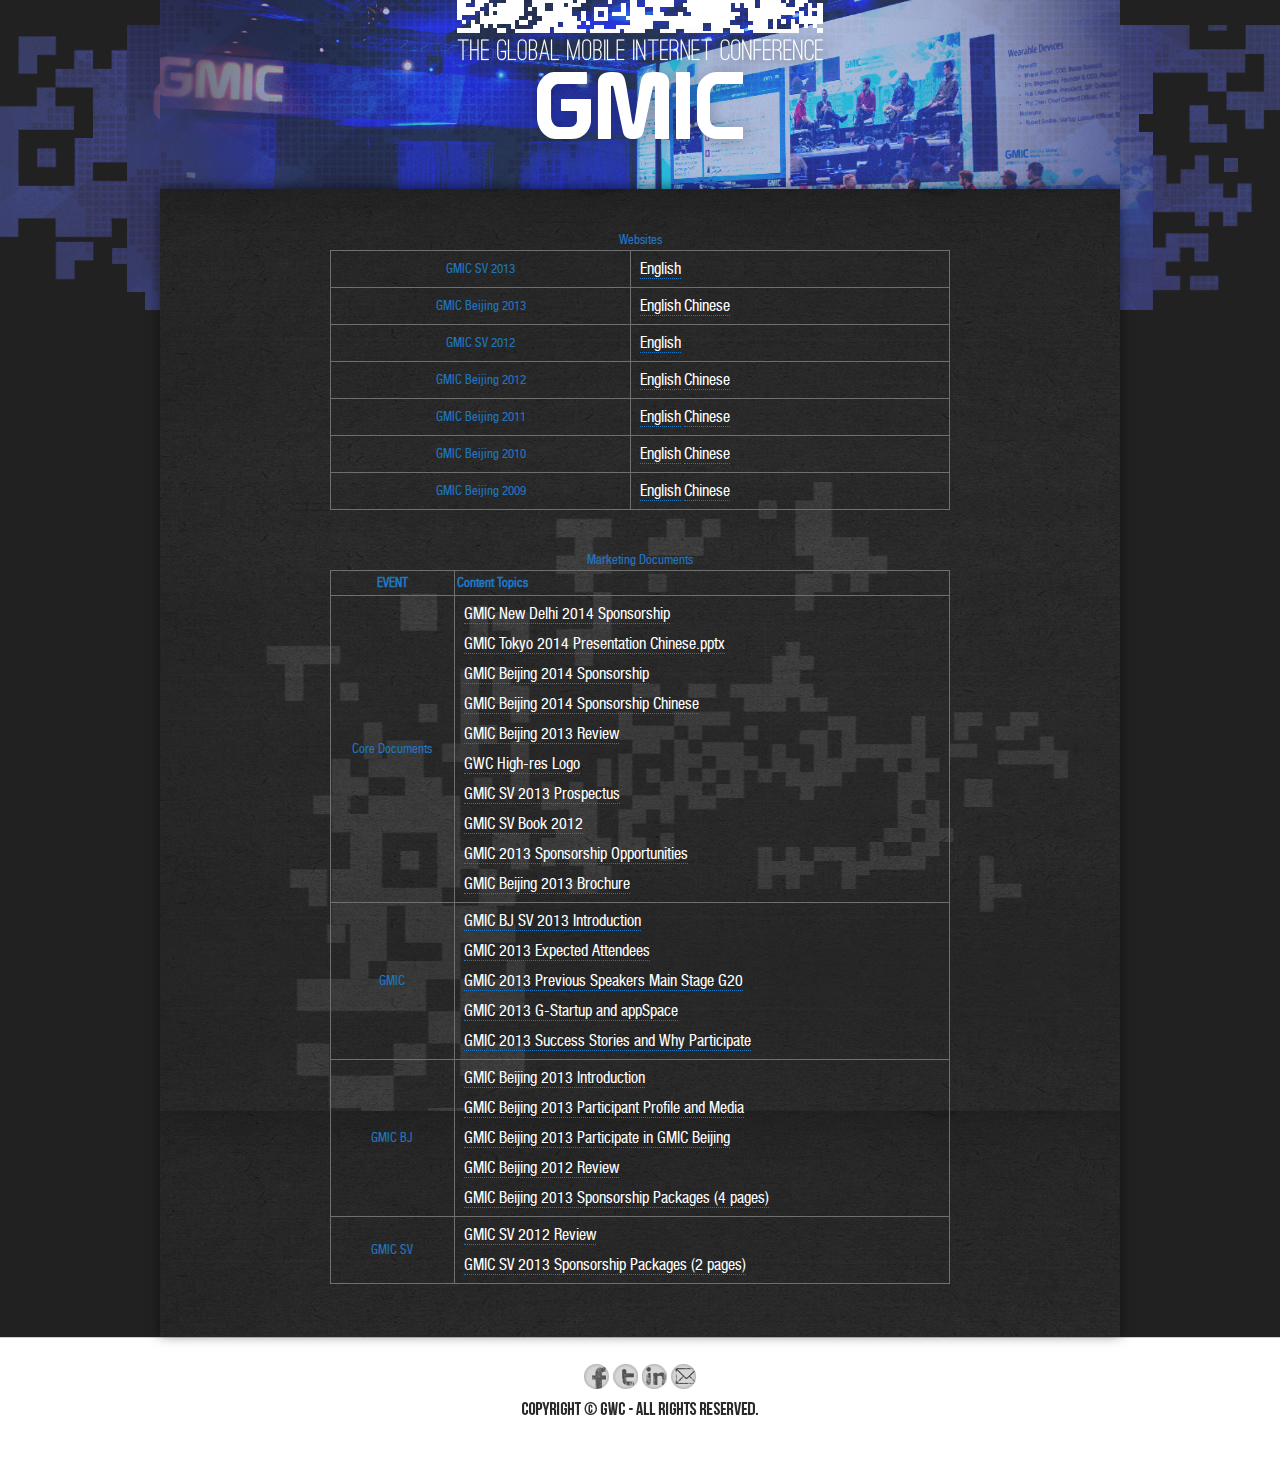
<file: documents.html>
<!DOCTYPE html>
<html dir="ltr" lang="en-US">
<head>
	<meta charset="UTF-8" />
	<meta http-equiv="X-UA-Compatible" content="IE=edge,chrome=1" />
	<title>Global Mobile Internet Conference</title>
	<meta name="description" content="The Global Mobile Internet Conference has become Asia’s largest mobile Internet conference and is now coming to Silicon Valley. An expected 5,000 entrepreneurs, executives, investors, and developers will gather this October at GMIC SV to learn from and network with key players from the largest and hottest mobile markets across the world." />		
		
	<link rel="stylesheet" href="style.css" type="text/css" />
	<link rel="stylesheet" href="css/fonts.css" type="text/css" />
	<link rel="stylesheet" href="css/main-gmic.css" type="text/css" />
	
	<style type="text/css">
	.post-content p a {border-bottom: 1px dotted #1A78C8;color: #fff; font-size: 16px;}
	.post-content p a:hover {text-decoration: none; border-bottom: 1px dotted #fff;}
	#content-area {background-image: none;}
	table td, table th {border-top:1px solid #6f6f6f;border-right: 1px solid #6f6f6f;}
	table {border-left: 1px solid #6f6f6f;border-bottom: 1px solid #6f6f6f; color:#2076c0;margin:0 auto;}
	table td p {padding:3px 0 3px 6px;}
	</style>
		
	<!--[if lt IE 7]>
		<link rel="stylesheet" type="text/css" href="css/ie6style.css" />
	<![endif]-->
	<!--[if IE 7]>
		<link rel="stylesheet" type="text/css" href="css/ie7style.css" />
	<![endif]-->
	<!--[if IE 8]>
		<link rel="stylesheet" type="text/css" href="css/ie8style.css" />
	<![endif]-->
	<!--[if lt IE 9]>
		<script src="js/html5.js" type="text/javascript"></script>
	<![endif]-->

	<link rel="Shortcut Icon" type="image/ico" href="http://www.gmic-sv.com/wp-content/themes/gmicsv/images/favicon.ico" />
		
</head>
<body class="page page-id-164 page-template page-template-page-full-php chrome">
	<div id="wrapper">
	<header id="header" class="clearfix">
			<hgroup id="logo-area">
								<h1 id="logo">
					<span>Global Mobile Internet Conference</span>
				</h1>
				
			</hgroup>
			
			<!--<nav id="top-menu">
				<ul id="menu-new-menu" class="nav"><li id="menu-item-17" class="menu-item menu-item-type-custom menu-item-object-custom menu-item-home menu-item-17"><a href="http://en.greatwallclub.com" target="_blank">By GWC</a></li>
</ul>			</nav>--> <!-- end #top-menu -->

					
	</header> 
	<div id="container">
		<div id="main-area">
			<a href="#" id="mobile_nav" class="closed"><span></span>Navigation Menu</a>
<div id="content-area" class="fullwidth clearfix">
	<div id="left-area">
						
	<article id="post-164" class="post-164 page type-page status-publish hentry entry clearfix">
		

						
		<div class="post-content">
<table width="620px" border="0" cellspacing="2" cellpadding="2">
  <caption>Websites</caption>
  <tbody>
    <tr>
      <td align="center">GMIC SV 2013</td>
      <td>
      	<p><a target="_blank" href="http://sv.thegmic.com/">English</a></p>
      </td>
    </tr>
    <tr>
      <td align="center">GMIC Beijing 2013</td>
      <td>
      	<p><a target="_blank" href="http://gmic2013.gwc.net/">English</a> <a target="_blank" href="http://gmic2013.gwc.net/cn/ ">Chinese</a></p>
      </td>
    </tr>
    <tr>
      <td align="center">GMIC SV 2012</td>
      <td><p><a target="_blank" href="http://sv.thegmic.com/2012/">English</a></p></td>
   </tr>
    <tr>
      <td align="center">GMIC Beijing 2012</td>
      <td>
      	<p><a target="_blank" href="http://gmic2012.gwc.net/">English</a> <a target="_blank" href="http://gmic2012.gwc.net/cn/">Chinese</a></p>
      </td>
    </tr>
    <tr>
      <td align="center">GMIC Beijing 2011</td>
      <td>
      	<p><a target="_blank" href="http://gmic2011.gwc.net/">English</a> <a target="_blank" href="http://gmic2011.gwc.net/cn/">Chinese</a></p>
      </td>
    </tr>
    <tr>
      <td align="center">GMIC Beijing 2010</td>
      <td>
      	<p><a target="_blank" href="http://www.gwc.net/GMIC2010/EN_index.html">English</a> <a target="_blank" href="http://www.gwc.net/GMIC2010">Chinese</a></p>
      </td>
    </tr>
    <tr>
      <td align="center">GMIC Beijing 2009</td>
      <td>
      	<p><a target="_blank" href="http://www.gwc.net/GMIC2009/EN_index.html">English</a> <a target="_blank" href="http://www.gwc.net/GMIC2009">Chinese</a></p>
      </td>
    </tr>
  </tbody>
</table>
<br /><br />
<table width="620px" border="0" cellspacing="2" cellpadding="2">
  <caption>
  Marketing Documents
  </caption>
  <thead>
    <tr>
      <th width="20%" align="center">EVENT</th>
      <th width="80%">Content Topics</th>
    </tr>
  </thead>
  <tbody>
    <tr>
      <td align="center">Core Documents</td>
      <td>
      	<p><a href="http://www.thegmic.com/GMIC-New-Delhi-2014-Sponsorship.pdf">GMIC New Delhi 2014 Sponsorship</a></p>
      	<p><a href="http://www.thegmic.com/2014GMIC_Tokyo-CN.pptx">GMIC Tokyo 2014 Presentation Chinese.pptx</a></p>
      	<p><a href="http://www.thegmic.com/GMIC-Beijing-2014-Sponsorship.pdf">GMIC Beijing 2014 Sponsorship</a></p>
      	<p><a href="http://www.thegmic.com/GMIC-Beijing-2014-Sponsorship-cn.pdf">GMIC Beijing 2014 Sponsorship Chinese</a></p>
      	<p><a href="http://www.thegmic.com/GMIC-BEIJING-2013-Review.pdf">GMIC Beijing 2013 Review</a></p>
      	<p><a href="https://creative.adobe.com/share/d2f5084d-a73e-410a-acf7-2bd8adcbb296">GWC High-res Logo</a></p>
      	<p><a href="http://www.thegmic.com/GMICSV-2013-Prospectus.pdf">GMIC SV 2013 Prospectus</a></p>
      	<p><a href="http://www.gmic-sv.com/GMIC_SV_BOOK.pdf">GMIC SV Book 2012</a></p>
      	<p><a href="http://www.thegmic.com/GMIC-2013-Sponsorship-Opportunities.pdf">GMIC 2013 Sponsorship Opportunities</a></p>
        <p><a href="http://www.thegmic.com/GMIC-Beijing-2013-Brochure.pdf">GMIC Beijing 2013 Brochure</a></p></td>
    </tr>
    <tr>
      <td align="center">GMIC</td>
      <td><p><a href="http://www.thegmic.com/GMIC-BJ-SV-2013-Introduction.pdf">GMIC BJ SV 2013 Introduction</a></p>
        <p><a href="http://www.thegmic.com/GMIC-Expected-Attendance.pdf">GMIC 2013 Expected Attendees</a></p>
        <p><a href="http://www.thegmic.com/GMIC-Beijing-2013-Previous-Speakers-Main-Stage-G20.pdf">GMIC 2013 Previous Speakers Main Stage G20</a></p>
        <p><a href="http://www.thegmic.com/GMIC-Beijing-2013-GStartup-and-appSpace.pdf">GMIC 2013 G-Startup and appSpace</a></p>
        <p><a href="http://www.thegmic.com/GMIC-Beijing-2013-Success-Stories-and-Why-Participate.pdf">GMIC 2013 Success Stories and Why Participate</a></p></td>
    </tr>
    <tr>
      <td align="center">GMIC BJ</td>
      <td><p><a href="http://www.thegmic.com/GMIC-Beijing-2013-Introduction.pdf">GMIC Beijing 2013 Introduction</a></p>
        <p><a href="http://www.thegmic.com/GMIC-Beijing-2013-Participant-Profile-and-Media.pdf">GMIC Beijing 2013 Participant Profile and Media</a></p>
        <p><a href="http://www.thegmic.com/GMIC-Beijing-2013-Participate-in-GMIC-Beijing.pdf">GMIC Beijing 2013 Participate in GMIC Beijing</a></p>
        <p><a href="http://www.thegmic.com/GMIC-Beijing-2012-Review.pdf">GMIC Beijing 2012 Review</a></p>
        <p><a href="http://www.thegmic.com/GMIC-Beijing-2013-Sponsorship-Packages(4-pages).pdf">GMIC Beijing 2013 Sponsorship Packages (4 pages)</a></p></td>
    </tr>
    <tr>
      <td align="center">GMIC SV</td>
      <td><p><a href="http://www.thegmic.com/GMIC-SV-2012-Review.pdf">GMIC SV 2012 Review</a></p>
        <p><a href="http://www.thegmic.com/GMIC-SV-2013-Sponsorship-Packages(2-pages).pdf">GMIC SV 2013 Sponsorship Packages (2 pages)</a></p></td>
    </tr>
  </tbody>
</table>


								</div> 	<!-- end .post-content -->
	</article> <!-- end .entry -->
			</div> <!-- end #left_area -->
</div> 	<!-- end #content-area -->

			</div> 	<!-- end #main-area -->
		
	</div> <!-- end #container -->
	<div class="footer_wrap">
		<footer id="main_footer" class="clearfix">
			<p class="social-buttons clearfix"><a id="fb" href="http://www.facebook.com/theGMIC" target="_blank"><img src="images/social-buttons.png" /></a><a id="tt" href="http://www.twitter.com/theGMIC" target="_blank"><img src="images/social-buttons-02.png" /></a><a id="in" href="http://www.linkedin.com/groups?gid=2825839&trk=hb_side_g" target="_blank"><img src="images/social-buttons-03.png" /></a><a id="em" href="mailto:info@gwc.net" target="_blank"><img src="images/social-buttons-05.png" /></a></p>
			<p><a href="http://www.gwc.net" target="_blank"><img src="images/copyright.jpg" /></a></p>
		</footer> <!-- end #main_footer -->
		</div> <!-- end .footer_wrap -->
	    </div>
</body>
<script type="text/javascript" language="javascript" src="js/jquery.js"></script>
<script type="text/javascript" language="javascript" src="js/jquery.carouFredSel-5.6.1-packed.js"></script>

<script type="text/javascript" language="javascript">
			$(function() {
				
				$("#foo1").carouFredSel({
					auto		: true,
					auto : {pauseDuration   : 5000},
					scroll      : {
						duration        : 900},
					width: '100%',
				});
				
				//if (navigator.platform.match(/iP(od|hone|ad)/i)) {
				//    $(window).scroll(function() {
				//        $('#fixed-div').css({
				//            position : 'absolute',
				//            top      : ($(window).height() + $(document).scrollTop() - 110) + 'px'
				//        });
				//    });
				//}

				//back to top button
				var pxShow = 300;//height on which the button will show
				var fadeInTime = 1000;//how slow/fast you want the button to show
				var fadeOutTime = 1000;//how slow/fast you want the button to hide
				var scrollSpeed = 300;//how slow/fast you want the button to scroll to top. can be a value, 'slow', 'normal' or 'fast'
				jQuery(window).scroll(function(){
					if(jQuery(window).scrollTop() >= pxShow){
						jQuery("#backtotop").fadeIn(fadeInTime);
					}else{
						jQuery("#backtotop").fadeOut(fadeOutTime);
					}
				});
				 
				jQuery('#backtotop a').click(function(){
					jQuery('html, body').animate({scrollTop:0}, scrollSpeed); 
					return false; 
				}); 

			});
		</script>
</html>
</file>
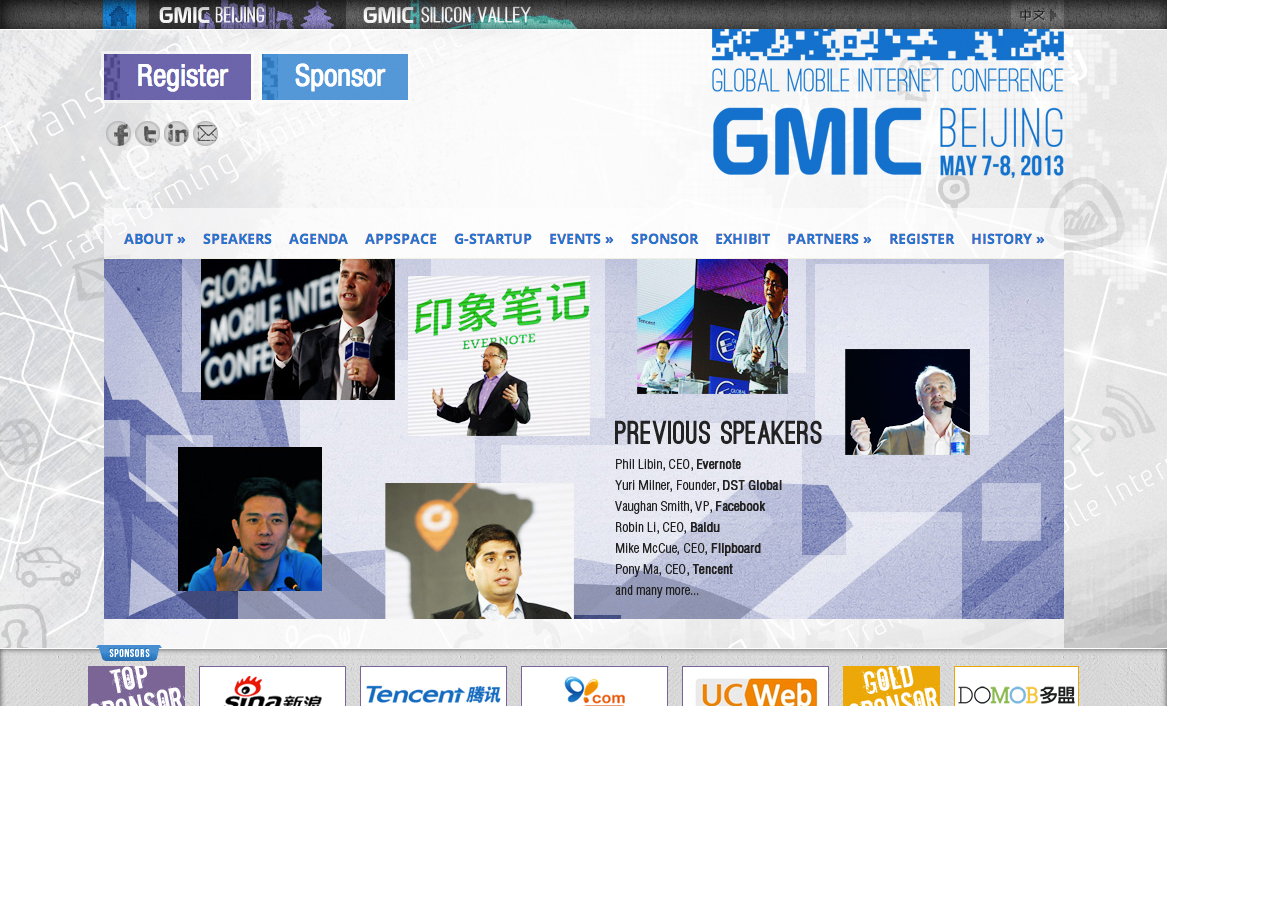
<file: test-1.html>
<!DOCTYPE html>
<html dir="ltr" lang="en-US">
<head>
	<meta charset="UTF-8" />
	<meta http-equiv="X-UA-Compatible" content="IE=edge,chrome=1" />
	<title>Global Mobile Internet Conference</title>
	<meta name="description" content="The Global Mobile Internet Conference has become Asia’s largest mobile Internet conference and is now coming to Silicon Valley. An expected 5,000 entrepreneurs, executives, investors, and developers will gather this October at GMIC SV to learn from and network with key players from the largest and hottest mobile markets across the world." />		
		
	<link rel="stylesheet" href="style.css" type="text/css" />
	<link rel="stylesheet" href="css/fonts.css" type="text/css" />
	<link rel="stylesheet" href="css/main-gmic.css" type="text/css" />
		
	<!--[if lt IE 7]>
		<link rel="stylesheet" type="text/css" href="css/ie6style.css" />
	<![endif]-->
	<!--[if IE 7]>
		<link rel="stylesheet" type="text/css" href="css/ie7style.css" />
	<![endif]-->
	<!--[if IE 8]>
		<link rel="stylesheet" type="text/css" href="css/ie8style.css" />
	<![endif]-->
	<!--[if lt IE 9]>
		<script src="js/html5.js" type="text/javascript"></script>
	<![endif]-->

		
</head>
<body style="height:706px; background: transparent url(images/bar1_03.jpg) left top no-repeat;">
	
</body>
</html>
</file>
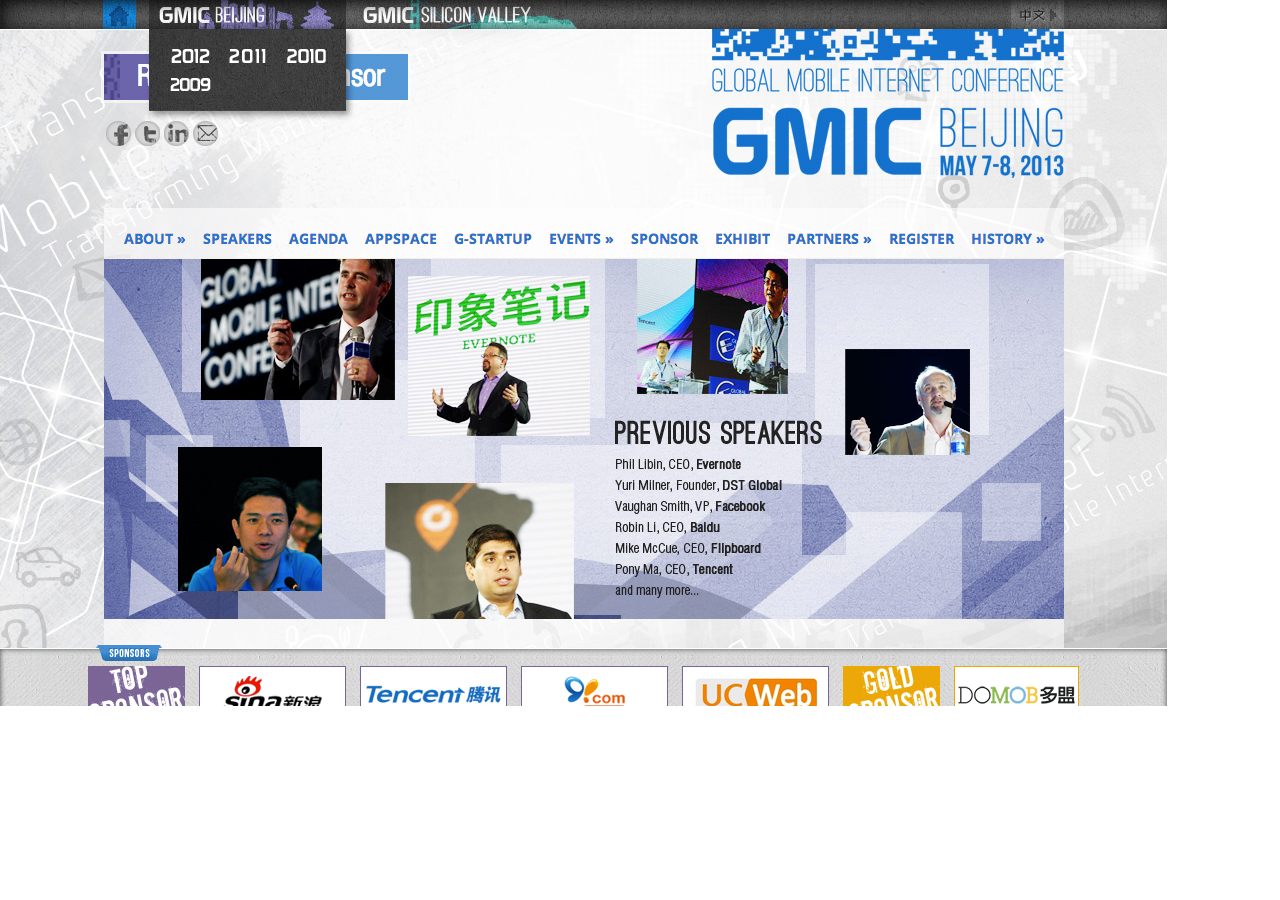
<file: test-2.html>
<!DOCTYPE html>
<html dir="ltr" lang="en-US">
<head>
	<meta charset="UTF-8" />
	<meta http-equiv="X-UA-Compatible" content="IE=edge,chrome=1" />
	<title>Global Mobile Internet Conference</title>
	<meta name="description" content="The Global Mobile Internet Conference has become Asia’s largest mobile Internet conference and is now coming to Silicon Valley. An expected 5,000 entrepreneurs, executives, investors, and developers will gather this October at GMIC SV to learn from and network with key players from the largest and hottest mobile markets across the world." />		
		
	<link rel="stylesheet" href="style.css" type="text/css" />
	<link rel="stylesheet" href="css/fonts.css" type="text/css" />
	<link rel="stylesheet" href="css/main-gmic.css" type="text/css" />
		
	<!--[if lt IE 7]>
		<link rel="stylesheet" type="text/css" href="css/ie6style.css" />
	<![endif]-->
	<!--[if IE 7]>
		<link rel="stylesheet" type="text/css" href="css/ie7style.css" />
	<![endif]-->
	<!--[if IE 8]>
		<link rel="stylesheet" type="text/css" href="css/ie8style.css" />
	<![endif]-->
	<!--[if lt IE 9]>
		<script src="js/html5.js" type="text/javascript"></script>
	<![endif]-->

		
</head>
<body style="height:706px; background: transparent url(images/bar-hover-1_03.jpg) left top no-repeat;">
	
</body>
</html>
</file>
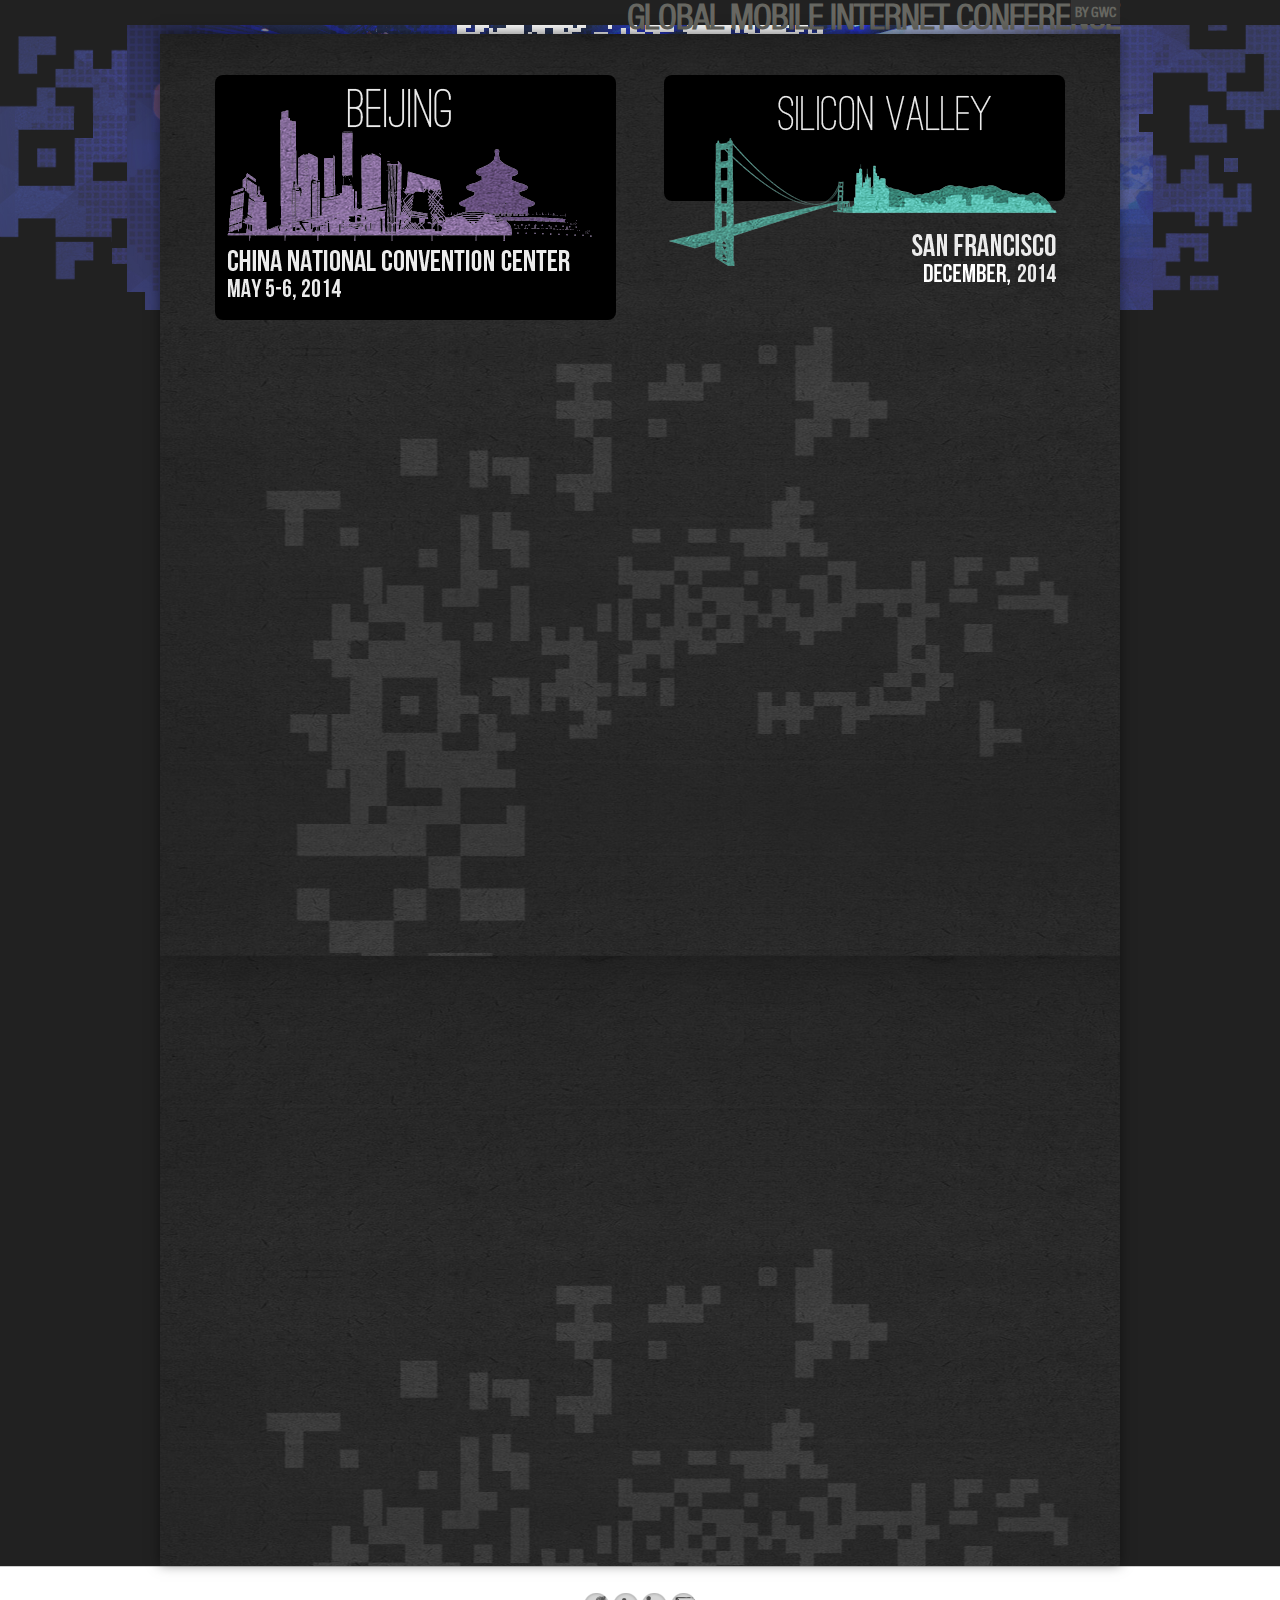
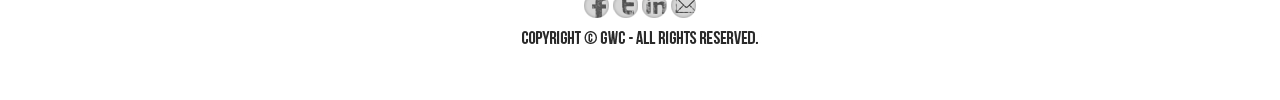
<file: testing.html>
<!DOCTYPE html>
<html dir="ltr" lang="en-US">
<head>
	<meta charset="UTF-8" />
	<meta http-equiv="X-UA-Compatible" content="IE=edge,chrome=1" />
	<title>Global Mobile Internet Conference</title>
	<meta name="description" content="The Global Mobile Internet Conference has become Asia’s largest mobile Internet conference and is now coming to Silicon Valley. An expected 5,000 entrepreneurs, executives, investors, and developers will gather this October at GMIC SV to learn from and network with key players from the largest and hottest mobile markets across the world." />		
		
	<link rel="stylesheet" href="style.css" type="text/css" />
	<link rel="stylesheet" href="css/fonts.css" type="text/css" />
	<link rel="stylesheet" href="css/main-gmic.css" type="text/css" />
		
	<!--[if lt IE 7]>
		<link rel="stylesheet" type="text/css" href="css/ie6style.css" />
	<![endif]-->
	<!--[if IE 7]>
		<link rel="stylesheet" type="text/css" href="css/ie7style.css" />
	<![endif]-->
	<!--[if IE 8]>
		<link rel="stylesheet" type="text/css" href="css/ie8style.css" />
	<![endif]-->
	<!--[if lt IE 9]>
		<script src="js/html5.js" type="text/javascript"></script>
	<![endif]-->

		
</head>
<body class="page page-id-164 page-template page-template-page-full-php chrome">
	<div id="wrapper">
	<header id="header" class="clearfix">
			<hgroup id="logo-area">
								<h1 id="logo">
					<a href="http://greatwallclub.com" title="GMIC">Global Mobile Internet Conference</a>
				</h1>
				
			</hgroup>
			
			<nav id="top-menu">
				<ul id="menu-new-menu" class="nav"><li id="menu-item-17" class="menu-item menu-item-type-custom menu-item-object-custom menu-item-home menu-item-17"><a href="http://en.greatwallclub.com" target="_blank">By GWC</a></li>
</ul>			</nav> <!-- end #top-menu -->

					
	</header> 
	<div id="container">
		<div id="main-area">
			<a href="#" id="mobile_nav" class="closed"><span></span>Navigation Menu</a>
<div id="content-area" class="fullwidth clearfix">
	<div id="left-area">
						
	<article id="post-164" class="post-164 page type-page status-publish hentry entry clearfix">
		

						
		<div class="post-content">
			<p class="clearfix silicon" style="float: left;"><a href="http://www.gmic-sv.com" target="_blank"><img alt="Silicon Vally" src="images/channel-02.png" /></a></p>
<p class="clearfix beijing" style="float: right;"><a href="http://gmic2012.greatwallclub.com" target="_blank"><img alt="GMIC Beijing" src="images/channel.png" /></a></p>
<iframe height="1157" allowtransparency="true" frameborder="0" scrolling="no" style="width:100%;border:none"  src="http://gmic.wufoo.com/embed/z7x3x5/">&lt;a href="http://gmic.wufoo.com/forms/z7x3x5/" onclick="javascript:_gaq.push(['_trackEvent','outbound-article','http://gmic.wufoo.com']);"&gt;Fill out my Wufoo form!&lt;/a&gt;</iframe>
								</div> 	<!-- end .post-content -->
	</article> <!-- end .entry -->
			</div> <!-- end #left_area -->
</div> 	<!-- end #content-area -->

			</div> 	<!-- end #main-area -->
		
	</div> <!-- end #container -->
	<div class="footer_wrap">
		<footer id="main_footer" class="clearfix">
			<p class="social-buttons clearfix"><a id="fb" href="http://www.facebook.com/theGMIC"><img src="images/social-buttons.png" /></a><a id="tt" href="http://www.twitter.com/theGMIC"><img src="images/social-buttons-02.png" /></a><a id="in" href="http://www.linkedin.com/groups?gid=2825839&trk=hb_side_g"><img src="images/social-buttons-03.png" /></a><a id="em" href="mailto: info@greatwallclub.com"><img src="images/social-buttons-05.png" /></a></p>
			<p><img src="images/copyright.jpg" /></p>
		</footer> <!-- end #main_footer -->
		</div> <!-- end .footer_wrap -->
	    </div>
</body>
</html>
</file>
<file: style.css>
/*
Theme Name: Flexible
Theme URI: http://www.elegantthemes.com/gallery/
Version: 1.0
Description: 2 Column theme from Elegant Themes
Author: Elegant Themes
Author URI: http://www.elegantthemes.com
*/

/*------------------------------------------------*/
/*-----------------[RESET]------------------------*/
/*------------------------------------------------*/

/* http://meyerweb.com/eric/tools/css/reset/ */
/* v1.0 | 20080212 */

html, body, div, span, applet, object, iframe,
h1, h2, h3, h4, h5, h6, p, blockquote, pre,
a, abbr, acronym, address, big, cite, code,
del, dfn, em, font, img, ins, kbd, q, s, samp,
small, strike, strong, sub, sup, tt, var,
b, u, i, center,
dl, dt, dd, ol, ul, li,
fieldset, form, label, legend { margin: 0; padding: 0; border: 0; outline: 0; font-size: 100%; vertical-align: baseline; background: transparent; }

body { line-height: 1; }
ol, ul { list-style: none; }
blockquote, q {	quotes: none; }

blockquote:before, blockquote:after,q:before, q:after { content: ''; content: none; }

/* remember to define focus styles! */
:focus { outline: 0; }

/* remember to highlight inserts somehow! */
ins { text-decoration: none; }
del { text-decoration: line-through; }

/* tables still need 'cellspacing="0"' in the markup */
table { border-collapse: collapse; border-spacing: 0; }


/*------------------------------------------------*/
/*-----------------[BASIC STYLES]-----------------*/
/*------------------------------------------------*/

html {
	background: url(images/bg-web3.jpg) no-repeat top center fixed;
}

body { line-height: 20px; font-family: "HelveticaNeue57Condensed", "Helvetica Neue Condensed", "Helvetica", sans-serif; font-size: 13px; color: #676761;  padding: 0px; }
body.page-template-page-landing-php {font-family: "HelveticaNeue57Condensed", "Helvetica Neue Condensed", "Helvetica", sans-serif !important;}
a { text-decoration: none; color: #00b7f3; }
a:hover { text-decoration: underline; }
.clear { clear: both; }
.ui-tabs-hide { display: none; }
br.clear { margin: 0px; padding: 0px; }

h1, h2, h3, h4, h5, h6 { padding-bottom: 5px; color: #676761; letter-spacing: -1px; line-height: 1em; font-weight: normal; }
h1 a, h2 a, h3 a, h4 a, h5 a, h6 a { color: #676761; }
h1 { font-size: 30px; }
h2 { font-size: 24px; }
h3 { font-size: 22px; }
h4 { font-size: 18px; }
h5 { font-size: 16px; }
h6 { font-size: 14px; }
p { padding-bottom: 10px; line-height: 24px; }
strong { font-weight: bold; color: #1c1c1c; }
cite, em, i { font-style: italic; }
pre, code { font-family: Courier New, monospace; margin-bottom: 10px; }
ins { text-decoration: none; }
sup, sub { height: 0; line-height: 1; position: relative; vertical-align: baseline; }
sup { bottom: 0.8em; }
sub { top: 0.3em; }
dl { margin: 0 0 1.5em 0; }
dl dt { font-weight: bold; }
dd  { margin-left: 1.5em;}
blockquote  { margin: 1.5em; padding: 1em; color: #666666; background: #e6e6e6; font-style: italic; border: 1px solid #dcdcdc; }
	blockquote p { padding-bottom: 0px; }

input[type=text],input.text, input.title, textarea, select { background-color:#fff; border:1px solid #bbb; padding: 2px; color: #4e4e4e; }
input[type=text]:focus, input.text:focus, input.title:focus, textarea:focus, select:focus { border-color:#2D3940; color: #3e3e3e; }
input[type=text], input.text, input.title, textarea, select { margin:0.5em 0; }
textarea { padding: 4px; }

img#about-image { float: left; margin: 3px 8px 8px 0px; }

.clearfix:after { visibility: hidden; display: block; font-size: 0; content: " "; clear: both; height: 0; }
* html .clearfix             { zoom: 1; } /* IE6 */
*:first-child+html .clearfix { zoom: 1; } /* IE7 */

/*------------------------------------------------*/
/*---------------[MAIN LAYOUT INFO]---------------*/
/*------------------------------------------------*/

#container { text-align: left; margin: 0 auto; width: 960px; position: relative; }
	#logo-area { float: right; margin-bottom: 21px; }
		#logo { float: left; font-weight: bold; font-size: 34px; text-transform: uppercase; }
			#logo a { color: #676761; text-decoration: none; }
		#logo-area h2 { float: left; font-weight: normal; text-transform: uppercase; font-size: 14px; padding: 16px 0 0; letter-spacing: 0; }
	#top-menu { float: left; padding-top: 14px; }	
		#top-menu li { padding-right: 17px; float:left; font-weight: bold; text-transform: uppercase; }
			#top-menu a { font-size: 14px; color: #676761; text-decoration: none; }
			#top-menu a:hover { color: #202020;}
			.page-template-page-landing-php #top-menu a {font-family: 'Open Sans', Arial, sans-serif !important;}
			#top-menu > ul > li.current-menu-item > a { font-weight: lighter; }
	#phone { position: absolute; right: 0; top: -16px; font-style: italic; }	
	#main-area { margin-bottom: 0px; background-color: #fff; background-color: rgba(255, 255, 255, 0.4); /*-webkit-box-shadow: 0px 0 4px rgba(0, 0, 0, 0.1); -moz-box-shadow: 0px 0 4px rgba(0, 0, 0, 0.1); box-shadow: 0px 0 4px rgba(0, 0, 0, 0.1); */}	
	.page-template-page-landing-php #main-area { background: rgba(255, 255, 255, 0.4) url(images/sanjose.jpg) center bottom no-repeat; }
		#featured { margin-bottom:58px; position: relative; }
			#left-arrow, #right-arrow { position: absolute; text-indent: -9999px; top: 50%; margin-top: -18px; width: 28px; height: 37px; display: block; }
			#left-arrow { left: 65px; background:url(images/left-arrow.png) no-repeat; }
			#right-arrow { right: 65px; background:url(images/right-arrow.png) no-repeat; }
		#quote { padding: 0 20px; text-align: center; margin-bottom: 50px; font-weight: lighter; }
			#quote h2 { font-size: 28px; line-height: 32px; color: #333; font-weight: lighter; padding-bottom: 8px; }
			#quote h2 a {text-decoration: none; background: transparent url(images/dotted-line.png) 0 33px repeat-x; color: #333;}
			#quote h2 a:hover {background-image: none; text-decoration: underline;}
			#quote p { font-size: 15px; text-transform: uppercase; color: #333; }
		#portfolio { margin-bottom: 90px; }
			.section-title { float: left; padding: 0 15px 20px 20px; text-transform: uppercase; font-weight: bold; font-size: 30px; color: #676761; }
			.section-tagline { float: left; font-weight: normal; font-size: 14px; text-transform: uppercase; padding-top: 11px; }
			a.more, .comment-reply-link { float: right; font-weight: normal; font-size: 14px; text-transform: uppercase; padding-top: 11px; padding-right: 20px; text-decoration: none; color: #676761; }
			a.more:hover, .comment-reply-link:hover { color: #202020;}
			#portfolio-grid { clear: both; }
				.portfolio-item { float: left; width: 240px; line-height: 0; }
			#blog-grid { clear: both; font-weight: lighter; }	
				.blog-item { float: left; width: 196px; border-top: 1px solid #f0f0e5; border-right: 1px solid #f0f0e5; position: relative; padding: 44px 45px 41px 78px; }
				.last { border-right: none; }
					span.date { position: absolute; top: 0; left: 0; display: block; background-color: #f5f5ec; border-right: 1px solid #eaeadd; border-bottom: 1px solid #eaeadd; width: 48px; height: 45px; text-align: center; font-size: 11px; text-transform: uppercase; padding-top: 3px; }
						span.date strong { display: block; font-size: 22px; font-weight: bold; margin-top: -3px; color: #676761; }
					.blog-item h2 { text-transform: uppercase; font-weight: bold; font-size: 18px; padding-bottom: 5px; }	
						.blog-item a { text-decoration: none; color: #676761; }
						.blog-item a:hover { color: #484844; }
					.meta-info { font-style: italic; font-size: 12px; color: #c0c0b5; padding-bottom: 7px; }
					.category-advisory-board-bios .meta-info, .home .meta-info {display:none;}
						.meta-info a { color: #c0c0b5; text-decoration: none; }	
						.meta-info a:hover { color: #9e9e97; }
					.blog-item p { line-height: 20px; }
	
		#breadcrumbs { font-size: 14px; text-transform: uppercase; padding: 21px 0 21px 20px; border-bottom: 1px solid #f0f0e5; }
			#breadcrumbs a { font-weight: bold; color: #676761; text-decoration: none; }
		#content-area { position: relative; padding-bottom: 10px; }
		body.home #content-area { border-top: 1px solid #f0f0e5; }
		#content-area:before { content: ''; position: absolute; height: 100%; top: 0; left: 640px; border-right: 1px solid #f0f0e5; }
		body.tax-project_category #content-area:before, #content-area.fullwidth:before { display: none; }
			#left-area { width: 640px; float:left; }
				.entry { border-bottom: 1px solid #f0f0e5; }
				body.single .entry, body.page .entry { border: none; }
					.entry .title, .page_title, #reply-title { font-weight: bold; font-size: 30px; padding: 20px 0 20px 20px; text-transform: uppercase; }
					.page-template-page-landing-php .entry .title, .page-template-page-landing-php .page_title, .page-template-page-landing-php #reply-title {padding-left: 0;}
						.title a, .page_title, #reply-title { color: #676761; text-decoration: none;}
						.page-template-page-landing-php .title a, .page-template-page-landing-php .page_title, .page-template-page-landing-php #reply-title { color: #0b60ae; text-decoration: none; font-family: "OstrichSansRounded"; font-weight: normal; font-size: 46px;}
						.page-template-page-landing-php .page_title.sanjose {color: #fff;padding:48px 0 4px 0;font-size: 46px;text-align: center; line-height: 38px; font-family: OstrichSansBlack;}
						.page-template-page-landing-php .page_title.sanjose span {font-size: 36px;}
						.title a:hover { color: #000; }
					.post-content { padding: 37px 50px 45px; }
						.entry .meta-info { padding-bottom: 4px; font-size: 14px; }
						.post-content p { font-size: 14px; font-weight: normal;}
						.page-template-page-landing-php .post-content p { font-size: 16px; font-weight: normal; color: #0b60ae;}
						.post-content p.silicon {font-size:19px; line-height: 30px;}
						.post-content p.beijing {padding-top: 12px; font-size:19px; line-height: 30px;}
						.post-content p.beijing img {float: right; margin: -68px 0 -30px 48px; }
						.readmore { font-weight: bold; text-transform: uppercase; font-size: 14px; color: #676761; display: block; text-align: right; }
						.readmore:hover { text-decoration: none; color: #111; }
			#sidebar { width: 320px; float:left; }
				.widget { padding: 50px 10px 8px 50px; }
					.widgettitle { font-weight: bold; text-transform: uppercase; font-size: 14px; color: #676761; padding-bottom: 13px; }
						.widget li { background:url(images/footer-bullet.png) no-repeat 0 8px; padding-bottom: 7px; padding-left: 15px; font-weight: normal; font-size: 14px; }
							.widget a { color:#676761; text-shadow:none; text-decoration: none; }
								.widget a:hover { color:#2f2f2f; }
	
#et_ajax_portfolio_container { clear: both; border-top: 1px solid #f0f0e5; position: relative; }
.et_ajax_container_active { min-height: 479px; }
	.et_media, .et_media_description { float: left; }
	.et_media { width: 600px; margin: -1px 40px 0 0; }
		.et_media img { display: block; }
	.et_media_description  { width: 284px; padding-top: 65px; }
		#et_ajax_portfolio_container .title { font-size: 14px; text-transform: uppercase; font-weight: bold; letter-spacing: 0; padding-bottom: 13px; }
	#et_ajax_portfolio_container .slide { height: 480px; }
	#et_ajax_portfolio_container a.more { font-weight: bold; padding-right: 0; margin-top: 30px; position: absolute; bottom: 30px; right: 30px; }
	.et_ajax_container_active #et_close_ajax { background: url(images/portfolio_close.png) no-repeat; display: block; position: absolute; top: 40px; right: 40px; width: 10px; height: 11px; text-indent: -9999px; z-index: 20; }
	
.post ul, .comment-content ul, .et_media_description ul { list-style-type: disc; padding: 0 0 23px 16px; line-height: 26px; }
	.post ol, .comment-content ol, .et_media_description ol { list-style-type: decimal; list-style-position: inside; padding: 0 0 23px 16px; line-height: 26px; }
		.post ul li ul, .post ul li ol, .comment-content ul li ul, .comment-content ul li ol, .et_media_description ul li ul, .et_media_description ul li ol { padding: 2px 0px 2px 20px; }
		.post ol li ul, .post ol li ol, .comment-content ol li ul, .comment-content ol li ol, .et_media_description ol li ul, .et_media_description ol li ol  { padding: 2px 0px 2px 35px; }
		
body.single-project .flexslider { min-height: 485px; }
.single_project_image { z-index: 100; }

.fullwidth #left-area { width: auto; float: none; }
#et_portfolio_sort_links { text-align: center; border-top: 1px solid #F0F0E5; padding: 14px 0; clear: both; }
	#et_portfolio_sort_links li { display: inline; margin: 0 8px; }
		#et_portfolio_sort_links a, #et_portfolio_sort_links .active a:hover { color: #676761; font-size: 14px; text-transform: uppercase; }
		#et_portfolio_sort_links a:hover { text-decoration: none; color: #111; }
		#et_portfolio_sort_links .active a { font-weight: bold; }
		
		table {border-top: 1px solid #999; border-right: 1px solid #999;}
		table td {border-left: 1px solid #999; border-bottom: 1px solid #999;padding:3px;}
		.post-content ul {padding-bottom: 14px;}
		.post-content ul li {font-size:14px; list-style:disc; margin-left: 22px;}
		
/*------------------------------------------------*/
/*--------------[FEATURED SLIDER]-----------------*/
/*------------------------------------------------*/

/* Browser Resets */
.flex-container a:active,
.flexslider a:active {outline: none;}
.slides,
.flex-control-nav,
.flex-direction-nav {margin: 0; padding: 0; list-style: none;} 

/* FlexSlider Necessary Styles
*********************************/ 
.flexslider {width: 100%; margin: 0; padding: 0;}
.flexslider .slides > li {display: none;} /* Hide the slides before the JS is loaded. Avoids image jumping */
img { max-width: 100%; height: auto; }
.flexslider  img { display: block; }

/* Clearfix for the .slides element */
.slides:after {content: "."; display: block; clear: both; visibility: hidden; line-height: 0; height: 0;} 
html[xmlns] .slides {display: block;} 
* html .slides {height: 1%;}

/* No JavaScript Fallback */
/* If you are not using another script, such as Modernizr, make sure you
 * include js that eliminates this class on page load */
.no-js .slides > li:first-child {display: block;}

/* FlexSlider Default Theme
*********************************/
.flexslider {position: relative; zoom: 1;}
.flexslider .slides {zoom: 1;}
.flexslider .slides > li {position: relative;}
/* Suggested container for "Slide" animation setups. Can replace this with your own, if you wish */
.flex-container {zoom: 1; position: relative;}

/* Caption style */
/* IE rgba() hack */
.flex-caption {background:none; -ms-filter:progid:DXImageTransform.Microsoft.gradient(startColorstr=#4C000000,endColorstr=#4C000000);
filter:progid:DXImageTransform.Microsoft.gradient(startColorstr=#4C000000,endColorstr=#4C000000); zoom: 1;}
.flex-caption {width: 96%; padding: 2%; position: absolute; left: 0; bottom: 0; background: rgba(0,0,0,.3); color: #fff; text-shadow: 0 -1px 0 rgba(0,0,0,.3); font-size: 14px; line-height: 18px;}

.flex-direction-nav a { position: absolute; text-indent: -9999px; top: 50%; margin-top: -18px; width: 28px; height: 37px; display: block; }
.flex-direction-nav .prev { background: url(images/left-arrow.png) no-repeat; left: -32px; }
.flex-direction-nav .next { background: url(images/right-arrow.png) no-repeat; right: -32px; }
		
/*------------------------------------------------*/
/*-------------------[COMMENTS]-------------------*/
/*------------------------------------------------*/

#comments, #reply-title { border-bottom: 1px solid #f0f0e5; padding-top: 0; padding-bottom: 15px; }
#reply-title { padding-top: 22px; }
	#reply-title small { display: block; font-size: 14px; letter-spacing: 0; }
.commentlist { padding: 25px 50px 0 52px; }
	.comment-body { position: relative; padding-left: 83px; margin: 20px 0; }
		.avatar  { position: absolute; top: 0; left: 0; }
		.fn, .fn a { color: #676761; font-size: 14px; font-weight: bold; text-transform: uppercase; }
		.fn a:hover { color: #111; text-decoration: none; }
		.comment_date, .comment-edit-link { color: #c0c0b5; font-style: italic; }
		.comment_date { margin-left: 3px; }
		.comment-content { padding-top: 2px; }
		.reply-container { text-align: right; }
		.comment-reply-link { padding: 0; float: none; font-weight: bold; }
		.comment-reply-link:hover { text-decoration: none; color: #111; }
		.children { padding-left: 83px; }
#commentform { padding: 40px 48px 20px; }
.form-submit { text-align: right; }
#commentform textarea, #commentform input { background: #fafaf5; border: 1px solid #f0f0e5; padding: 12px; color: #676761; font-size: 14px; width: 48%; }
#commentform textarea { width: 92%; }

#commentform #submit { font-size: 14px; color: #676761; font-weight: bold; text-transform: uppercase; background: none; border: none; padding: 0; margin: 0; width: auto; }

.comment #commentform { padding-right: 0; padding-left: 0; }
.comment #reply-title { padding-left: 0; }

/*------------------------------------------------*/
/*---------------------[FOOTER]-------------------*/
/*------------------------------------------------*/

#copyright { font-size:14px; float:left; color: #0b60ae;font-family: "HelveticaNeue57Condensed", "Helvetica Neue Condensed", "Helvetica", sans-serif;}
	#copyright a { color:#676761; font-weight: bold;  color: #0b60ae;}

.footer_wrap { background: transparent url("images/whitebar.png") 0px -18px no-repeat;padding-top:47px;}
	
#main_footer { background: transparent url("images/bluebar.jpg") left bottom no-repeat;padding: 26px 0 38px 0;}
	
/*------------------------------------------------*/
/*--------------------[SIDEBAR]-------------------*/
/*------------------------------------------------*/
a.action-button {display: block; float: left; padding: 3px; background-color: rgba(255, 255, 255, 0.4);color: #fff; }
a.action-button .color {display: block;padding-left: 30px; background:#1a78c8 url(images/transparent-bar.png) 0 0 repeat-y;}
a.action-button .text {display: block;background-color:#3fa2f7; font-family: "HelveticaNeue57Condensed", "Helvetica Neue Condensed", "Helvetica", sans-serif; padding: 6px 10px 8px 8px; font-size: 18px; }
a.action-button:hover { background-color: transparent; text-decoration: underline;}
#header a.action-button {margin: 14px 0 6px -3px;}

a#go-register .color {background-color:#3a7709;background-position: -94px 0px;}
a#go-register .text {background-color:#83ac35;}

a#sponsor .color {background-position: -54px 0px;background-color:#398a5c;}
a#sponsor .text {background-color:#73b179;}

a#wrap-up-doc {color:#1a78c8;}
a#wrap-up-doc .color {background-color:#1a78c8;padding-left: 22px;background-position: -84px 0px;}
a#wrap-up-doc .text {background-color:#fff;font-size: 14px;padding:3px 7px 3px 3px;}

a#gmic-beijing-photo {color:#1a78c8;}
a#gmic-beijing-photo .color {background-color:#1a78c8;padding-left: 22px;background-position: -104px 0px;}
a#gmic-beijing-photo .text {background-color:#fff;font-size: 14px;padding:3px 7px 3px 3px;}

a#gmic-sv-brochure {color:#1a78c8;}
a#gmic-sv-brochure .color {background-color:#1a78c8;padding-left: 22px;background-position: -84px 0px;}
a#gmic-sv-brochure .text {background-color:#fff;font-size: 14px;padding:3px 7px 3px 3px;}

.social-buttons a {margin:0 2px; width: 25px; height: 25px; float:left;}
.social-buttons a#fb {background: url(images/social-buttons-over.png) 100px 0px no-repeat;}
.social-buttons a#tt {background: url(images/social-buttons-over-02.png) 100px 0px no-repeat;}
.social-buttons a#in {background: url(images/social-buttons-over-03.png) 100px 0px no-repeat;}
.social-buttons a#em {background: url(images/social-buttons-over-05.png) 100px 0px no-repeat;}
.social-buttons a#fb:hover {background: url(images/social-buttons-over.png) 0 0 no-repeat;}
.social-buttons a#tt:hover {background: url(images/social-buttons-over-02.png) 0 0 no-repeat;}
.social-buttons a#in:hover {background: url(images/social-buttons-over-03.png) 0 0 no-repeat;}
.social-buttons a#em:hover {background: url(images/social-buttons-over-05.png) 0 0 no-repeat;}
.social-buttons a:hover img {visibility: hidden;}
#header .social-buttons {float: left; clear:left;padding-top: 4px;}

/*------------------------------------------------*/
/*------------[CAPTIONS AND ALIGNMENTS]-----------*/
/*------------------------------------------------*/

.aligncenter, .aligncenter { display: block; margin-left: auto; margin-right: auto; }
.wp-caption { border: 1px solid #ddd; text-align: center; background-color: #f3f3f3; padding-top: 4px; margin-bottom: 10px; }
.wp-caption.alignleft { margin: 0px 10px 10px 0px; }
.wp-caption.alignright { margin: 0px 0px 10px 10px; }
.wp-caption img { margin: 0; padding: 0; border: 0 none; }
.wp-caption .wp-caption-text { font-size: 11px; line-height: 17px; padding: 0 4px 5px; margin: 0; }
.alignright { float: right; }
.alignleft { float: left }
img.alignleft { display:inline; float:left; margin-right:15px; }
img.alignright { display:inline; float:right; margin-left:15px; }

	
/*------------------------------------------------*/
/*---------------[DEFAULT DROPDOWN SETTINGS]---*/
/*------------------------------------------------*/

.nav ul { position:absolute; top:-999em; background-position: bottom; background-repeat: no-repeat; z-index: 10; background: #fff; -moz-box-shadow: 0 0 3px rgba(0,0,0,0.1); -webkit-box-shadow: 0 0 3px rgba(0,0,0,0.1); box-shadow: 0 0 3px rgba(0,0,0,0.1); }
.nav li { float:left; position:relative; }
.nav a { display:block; float: left; }
	.nav li:hover ul, ul.nav li.sfHover ul { left:-20px; top:30px; }
	.nav li:hover li ul, .nav li.sfHover li ul { top:-999em; }
		.nav li li:hover ul, ul.nav li li.sfHover ul { left:220px; top:-10px; }
	.nav li:hover ul, .nav li li:hover ul { top: -999em; }
	.nav li li { display: block; padding: 8px 0; float: left; height: auto !important; }
	.nav li ul { z-index:1000; padding: 10px 0 10px 22px; width: 220px; }
		.nav li li a:link, .nav li li a:visited { display: block; height: auto; float: left; }
		.nav li:hover { visibility: inherit; /* fixes IE7 'sticky bug' */ }
	.nav ul a { width: 200px; }

/*------------------------------------------------*/
/*-----------------[WP CALENDAR]-----------------*/
/*------------------------------------------------*/
#wp-calendar { empty-cells: show; margin: 10px auto 0; width: 240px;	}
	#wp-calendar a { display: block; text-decoration: none; font-weight: bold; }
		#wp-calendar a:hover { text-decoration: underline; }
	#wp-calendar caption {	text-decoration: none; font: bold 13px Arial, Sans-Serif; }
	#wp-calendar td {	padding: 3px 5px; color: #9f9f9f; }
		td#today { color: #ffffff; }
	#wp-calendar th {	font-style: normal;	text-transform: capitalize;	padding: 3px 5px; }
		#wp-calendar #prev a, #wp-calendar #next a { font-size: 9pt; }
		#wp-calendar #next a { padding-right: 10px; text-align: right; }
		#wp-calendar #prev a { padding-left: 10px; text-align: left; }
		
/*------------------------------------------------*/
/*-------------------[PAGE NAVI]------------------*/
/*------------------------------------------------*/
.pagination { overflow: hidden; padding: 15px 12px 0px; }

.wp-pagenavi { position: relative; text-align: right; clear: both; padding: 30px 40px 30px 10px; color: #676761; font-weight: bold; }
.wp-pagenavi a, .wp-pagenavi a:link, .wp-pagenavi a:visited { padding: 5px !important; margin: 2px 0; text-decoration: none; border: none !important; color: #aeaeac; font-weight: normal !important; font-size: 24px; }
.wp-pagenavi span.pages { padding: 5px !important; margin: 2px 7px 2px 2px !important; text-transform: uppercase; font-size: 12px; border: none; }
.wp-pagenavi span.current, .wp-pagenavi span.extend, .wp-pagenavi a:active, .wp-pagenavi a:hover { padding: 5px !important; margin: 2px 0; font-size: 24px; border: none; color: #676761; }

body.tax-project_category .wp-pagenavi { border-top: 1px solid #F0F0E5; padding: 30px; }

.foursixeight { margin: 0px 0px 15px 84px;}

#mobile_nav, #mobile_menu { display: none; }
#mobile_menu { border: 1px solid #DFDFCE; border-width: 1px 0; background: #EFEFE3; z-index: 10; position: absolute; top: 44px; left: 0px; width: 440px; padding: 7px 0; }

.et_pt_gallery_entry { margin-left: 10px !important; }
.et_embedded_videos { display: none !important; }

#et_pt_portfolio_gallery { margin-left: -37px !important; }
	.et_pt_portfolio_item { margin-left: 27px !important; }
#et_pt_portfolio_gallery.et_portfolio_large { margin-right: -37px; margin-left: -55px !important; }


#et-control-panel { position: fixed; left: 0px; top: 94px; width: 169px; z-index: 9000; color: #9f9f9f; text-shadow: 1px 1px 1px #fff; background: url(images/control_panel/control-panel-bottom.png) no-repeat bottom left; padding-bottom: 18px; }
	#control-panel-main { background: url(images/control_panel/control-panel-mainbg.png) repeat-y; -moz-border-radius-topright: 14px; -webkit-border-top-right-radius: 14px; border-top-right-radius: 14px; }
		#et-control-close { background: url(images/control_panel/control-panel-closebutton.png) no-repeat; position: absolute; top: 17px; right: -41px; width: 45px; height: 40px; display: block; }
		.control-open { background: url(images/control_panel/control-panel-openbutton.png) no-repeat !important; }
		#et-control-inner { background: url(images/control_panel/control-inner.png) no-repeat; padding: 16px 16px 0px 16px; }
			#et-control-panel h3.control_title { font-size: 15px; padding: 2px 0 10px; float: left; }
			#et-control-panel p { font-style: italic; font-family: Georgia, serif; font-size: 10px; }
			.et-sample-setting { display: block; width: 29px; height: 29px; position: relative; float: left; margin: 0 4px 4px 0; text-indent: -9999px; }
				.et-sample-setting span.et-sample-overlay { background: url(images/control_panel/control-link-overlay.png) no-repeat; display: block; position: absolute; top: 0; left: 0; width: 30px; height: 30px; }
			#et-sample-color1 { background: #6a8e94; }
			#et-sample-color2 { background: #8da49c; }
			#et-sample-color3 { background: #b0b083; }
			#et-sample-color4 { background: #859a7c; }
			#et-sample-color5 { background: #c6bea6; }
			#et-sample-color6 { background: #b08383; }
			#et-sample-color7 { background: #a4869d; }
			#et-sample-color8 { background: #f5f5f5; }
			#et-sample-color9 { background: #4e4e4e; }
			#et-sample-color10 { background: #556f6a; }
			#et-sample-color11 { background: #6f5555; }
			#et-sample-color12 { background: #6f6755; }
			
			#et-sample-texture1 { background: url(images/control_panel/body-bg2.png) 14px 13px; }
			#et-sample-texture2 { background: url(images/control_panel/body-bg3.png); }
			#et-sample-texture3 { background: url(images/control_panel/body-bg4.png); }
			#et-sample-texture4 { background: url(images/control_panel/body-bg5.png); }
			#et-sample-texture5 { background: url(images/control_panel/body-bg6.png); }
			#et-sample-texture6 { background: url(images/control_panel/body-bg7.png); }
			#et-sample-texture7 { background: url(images/control_panel/body-bg8.png); }
			#et-sample-texture8 { background: url(images/control_panel/body-bg9.png); }
			#et-sample-texture9 { background: url(images/control_panel/body-bg10.png); }
			#et-sample-texture10 { background: url(images/control_panel/body-bg11.png) 139px 104px; }
			#et-sample-texture11 { background: url(images/control_panel/body-bg12.png); }
			#et-sample-texture12 { background: url(images/control_panel/body-bg13.png) 14px 14px; }
			#et-sample-texture13 { background: url(images/control_panel/body-bg14.png); }
			#et-sample-texture14 { background: url(images/control_panel/body-bg15.png); }
			#et-sample-texture15 { background: url(images/control_panel/body-bg16.png); }
			#et-sample-texture16 { background: url(images/control_panel/body-bg17.png); }
			
			.et-control-colorpicker { background: url(images/control_panel/control-panel-colorpicker.png) no-repeat; width: 18px; height: 19px; display: block; float: right; }
			.et-font-control { margin-top: 9px; }
			.colorpicker { z-index: 10000; }
		
#et_control_header_font, #et_control_body_font { width: 73px; }

.colorpicker { width: 356px; height: 176px; overflow: hidden; position: absolute; background: url(images/colorpicker/colorpicker_background.png); font-family: Arial, Helvetica, sans-serif; display: none; }
.colorpicker_color { width: 150px; height: 150px; left: 14px; top: 13px; position: absolute; background: #f00; overflow: hidden; cursor: crosshair; }
	.colorpicker_color div { position: absolute; top: 0; left: 0; width: 150px; height: 150px; background: url(images/colorpicker/colorpicker_overlay.png); }
		.colorpicker_color div div { position: absolute; top: 0; left: 0; width: 11px; height: 11px; overflow: hidden; background: url(images/colorpicker/colorpicker_select.gif); margin: -5px 0 0 -5px; }
.colorpicker_hue { position: absolute; top: 13px; left: 171px; width: 35px; height: 150px; cursor: n-resize; }
	.colorpicker_hue div { position: absolute; width: 35px; height: 9px; overflow: hidden; background: url(images/colorpicker/colorpicker_indic.gif) left top; margin: -4px 0 0 0; left: 0px; }
.colorpicker_new_color { position: absolute; width: 60px; height: 30px; left: 213px; top: 13px; background: #f00; }
.colorpicker_current_color { position: absolute; width: 60px; height: 30px; left: 283px; top: 13px; background: #f00; }
.colorpicker input { background-color: transparent; border: 1px solid transparent; position: absolute; font-size: 10px; font-family: Arial, Helvetica, sans-serif; color: #898989; top: 4px; right: 11px; text-align: right; margin: 0; padding: 0; height: 11px; }
.colorpicker_hex { position: absolute; width: 72px; height: 22px; background: url(images/colorpicker/colorpicker_hex.png) top; left: 212px; top: 142px; }
	.colorpicker_hex input { right: 6px; }
.colorpicker_field { height: 22px; width: 62px; background-position: top; position: absolute; }
	.colorpicker_field span { position: absolute; width: 12px; height: 22px; overflow: hidden; top: 0; right: 0; cursor: n-resize; }
.colorpicker_rgb_r { background-image: url(images/colorpicker/colorpicker_rgb_r.png); top: 52px; left: 212px; }
.colorpicker_rgb_g { background-image: url(images/colorpicker/colorpicker_rgb_g.png); top: 82px; left: 212px; }
.colorpicker_rgb_b { background-image: url(images/colorpicker/colorpicker_rgb_b.png); top: 112px; left: 212px; }
.colorpicker_hsb_h { background-image: url(images/colorpicker/colorpicker_hsb_h.png); top: 52px; left: 282px; }
.colorpicker_hsb_s { background-image: url(images/colorpicker/colorpicker_hsb_s.png); top: 82px; left: 282px; }
.colorpicker_hsb_b { background-image: url(images/colorpicker/colorpicker_hsb_b.png); top: 112px; left: 282px; }
.colorpicker_submit { position: absolute; width: 22px; height: 22px; background: url(images/colorpicker/colorpicker_submit.png) top; left: 322px; top: 142px; overflow: hidden; }
.colorpicker_focus { background-position: center; }
.colorpicker_hex.colorpicker_focus { background-position: bottom; }
.colorpicker_submit.colorpicker_focus { background-position: bottom; }
.colorpicker_slider { background-position: bottom; }

#control-panel-main label { font-size: 11px; }

@media only screen and ( max-width: 960px ) {
	html {
	background: url(images/bg-web2.jpg) no-repeat top center fixed;
	-webkit-background-size: cover;
	-moz-background-size: cover;
	-o-background-size: cover;
	background-size: cover;
}
	
	#et-search, p#et-search-title, p#et-search-title span { background: none !important; }
	#et-search { width: auto !important; height: auto !important; }
		#et-search-inner { padding: 0 !important; }
			#et-search-right { float: none !important; clear: both; text-align: left !important; }
				#et_search_submit { background: #BBB8B8 !important; color: #111 !important; }
			p#et-search-title { margin-bottom: 2px !important; }
				p#et-search-title span { padding: 0 !important; text-shadow: none !important; }
	#et-searchinput { width: auto !important; }
	p#et_choose_posts, p#et_choose_pages, p#et_choose_date, p#et_choose_cat { float: none !important; }
	#et-search-left { float: none !important; width: 100% !important; }
}

@media only screen and ( min-width: 768px ) and ( max-width: 960px ) {
	#container { width: 728px; }
	#logo-area h2 { display: none; }
	#quote h2 { font-size: 26px; }
	#quote p { font-size: 12px; }
	.portfolio-item { width: 182px; }
	.blog-item { width: 119px; }
	
	.et_media { width: 460px; }
	.et_media_description { width: 195px; height: 248px; overflow: hidden; }
	
	.et_ajax_container_active { min-height: 367px; }
	
	#left-area { width: 473px; }
	#content-area:before { left: 473px; }
	#sidebar { width: 255px; }
	.depth-4 .children { padding-left: 0; }
	
	#et_contact_right { width: auto !important; margin-left: 0 !important; float: none !important; clear: both; }
	#et_pt_gallery { margin-right: -10px !important; }
	
	#et_pt_portfolio_gallery { margin-left: -58px !important; margin-right: -57px !important; }
		.et_pt_portfolio_item { margin-left: 21px !important; width: 219px !important; }
		.et_portfolio_more_icon, .et_portfolio_zoom_icon { top: 50px !important; }
		.et_portfolio_more_icon { left: 65px !important; }
		.et_portfolio_zoom_icon { left: 106px !important; }
		
	#et_pt_portfolio_gallery.et_portfolio_small { margin-left: -18px !important; }
		#et_pt_portfolio_gallery.et_portfolio_small .et_pt_portfolio_item { margin-left: 10px !important; width: 128px !important; }
			#et_pt_portfolio_gallery.et_portfolio_small .et_portfolio_more_icon, #et_pt_portfolio_gallery.et_portfolio_small .et_portfolio_zoom_icon { top: 20px !important; }
			#et_pt_portfolio_gallery.et_portfolio_small .et_portfolio_more_icon { left: 26px !important; }
			#et_pt_portfolio_gallery.et_portfolio_small .et_portfolio_zoom_icon { left: 62px !important; }
		
	#et_pt_portfolio_gallery.et_portfolio_large { margin-left: -20px !important; }
		#et_pt_portfolio_gallery.et_portfolio_large .et_pt_portfolio_item { margin-left: 7px !important; width: 348px !important; }
			#et_pt_portfolio_gallery.et_portfolio_large .et_portfolio_more_icon, #et_pt_portfolio_gallery.et_portfolio_large .et_portfolio_zoom_icon { top: 99px !important; }
			#et_pt_portfolio_gallery.et_portfolio_large .et_portfolio_more_icon { left: 140px !important; }
			#et_pt_portfolio_gallery.et_portfolio_large .et_portfolio_zoom_icon { left: 178px !important; }
			
	#et_pt_portfolio_gallery.et_portfolio_small { margin-left: -39px !important; }
	
	#et_pt_portfolio_gallery.et_portfolio_large { margin-left: -43px !important; }
	
	#et_ajax_portfolio_container .slide { height: 368px; }
	
	#et_ajax_portfolio_container a.more { bottom: 19px; }
	
	body.single-project .flexslider { min-height: 364px; }
	
	.post-content p.silicon img { }
	.post-content p.beijing img { margin-top: -16px;}
}

@media only screen and ( max-width: 767px ) {
	#container { width: 440px; }
	#logo-area { float: none; text-align: center; }
		#logo { float: none; padding-right: 0; }
		#logo-area h2, #top-menu, #phone, .et_media_description, #sidebar, #content-area:before { display: none; }
	#mobile_nav { position: relative; display: block; text-align: center; color: #676761; font-size: 14px; text-transform: uppercase; font-weight: lighter; padding: 12px 5px; background: #fffefe; /* Old browsers */
background: -moz-linear-gradient(top,  #fffefe 0%, #f6f6ee 100%); /* FF3.6+ */
background: -webkit-gradient(linear, left top, left bottom, color-stop(0%,#fffefe), color-stop(100%,#f6f6ee)); /* Chrome,Safari4+ */
background: -webkit-linear-gradient(top,  #fffefe 0%,#f6f6ee 100%); /* Chrome10+,Safari5.1+ */
background: -o-linear-gradient(top,  #fffefe 0%,#f6f6ee 100%); /* Opera 11.10+ */
background: -ms-linear-gradient(top,  #fffefe 0%,#f6f6ee 100%); /* IE10+ */
background: linear-gradient(top,  #fffefe 0%,#f6f6ee 100%); /* W3C */
filter: progid:DXImageTransform.Microsoft.gradient( startColorstr='#fffefe', endColorstr='#f6f6ee',GradientType=0 ); /* IE6-9 */
 }
	#mobile_nav:hover { text-decoration: none; color: #111; }
		#mobile_menu a { color: #676761; }
		#mobile_menu a:hover { text-decoration: none; color: #111; }
		#mobile_menu li { margin: 9px 0; }
		#mobile_menu ul { display: block !important; visibility: visible !important; }
		
	#quote h2 { font-size: 26px; }
	.portfolio-item { width: 220px; }
	.blog-item { width: 119px; padding: 44px 35px 41px 65px; }
	#mobile_nav > span { display: block; width: 14px; height: 9px; background: url(images/menu_arrow.png) no-repeat; position: absolute; top: 18px; left: 134px; -moz-transition: all 0.5s ease-in-out; -webkit-transition: all 0.5s ease-in-out; -o-transition: all 0.5s ease-in-out; transition: all 0.5s ease-in-out; }
	#mobile_nav.opened > span { -moz-transform: rotate(-180deg); -webkit-transform: rotate(-180deg); -o-transform: rotate(-180deg); transform: rotate(-180deg); }
	
	.et_media { width: 440px; float: none; margin: 0; }
	.et_ajax_container_active { min-height: 352px; }
	
	#left-area { width: auto; float: none; }
	
	.wp-pagenavi { text-align: center; padding-left: 0; padding-right: 0; }
	.depth-4 .children { padding-left: 0; }
	
	#et_contact_right { width: auto !important; margin-left: 0 !important; float: none !important; clear: both; }
	
	#et_pt_gallery { margin-left: 50px !important; }
	
	.sitemap-col { float: none !important; width: auto !important; }
	
	#et_pt_portfolio_gallery { margin-left: -60px !important; }
	
	.et_portfolio_small .et_pt_portfolio_item { width: 412px !important; margin-bottom: 10px; }
		.et_portfolio_small .et_pt_portfolio_entry { float: left; margin-right: 15px; }
		.et_portfolio_small .et_portfolio_more_icon, .et_portfolio_small .et_portfolio_zoom_icon { top: 30px !important; }
		.et_portfolio_small .et_portfolio_more_icon { left: 38px !important; }
		.et_portfolio_small .et_portfolio_zoom_icon { left: 77px !important; }
		
	#et_pt_portfolio_gallery.et_portfolio_large { margin-left: -32px !important; }
		#et_pt_portfolio_gallery.et_portfolio_large .et_pt_portfolio_item { margin-left: 0 !important; width: 404px !important; }
		#et_pt_portfolio_gallery.et_portfolio_large .et_portfolio_more_icon, #et_pt_portfolio_gallery.et_portfolio_large .et_portfolio_zoom_icon { top: 109px !important; }
		#et_pt_portfolio_gallery.et_portfolio_large .et_portfolio_more_icon { left: 155px !important; }
		#et_pt_portfolio_gallery.et_portfolio_large .et_portfolio_zoom_icon { left: 195px !important; }
		
	#et_ajax_portfolio_container .slide { height: 352px; }
	
	#et_ajax_portfolio_container a.more { color: #fff; bottom: 42px; }
	
	body.single-project .flexslider { min-height: 220px; }
	
	.page-template-page-landing-php .page_title.sanjose {font-size:32px; line-height: 30px;}
	.page-template-page-landing-php .page_title.sanjose span {font-size: 28px;}
	.post-content p.beijing img {margin: 0 auto; clear: both;float:none;display:block;}
}

@media only screen and ( max-width: 479px ) {
	#container, #mobile_menu { width: 280px;}
	#mobile_nav > span { left: 58px; }
	#portfolio .more, #blog .more { display: none; }
	.portfolio-item { width: 140px; }
	.blog-item { border-right: none; width: 180px; padding: 22px 35px 17px 65px; }
	#featured { margin-bottom: 29px; }
	#quote { margin-bottom: 24px; }
	.et_media { width: 280px; }
	.et_ajax_container_active { min-height: 224px; }
	.entry .title, .page_title, #reply-title { font-size: 24px; }
	.children { padding-left: 0; }
	
	#et_pt_gallery { margin-left: -25px !important; }
	p.et-registration { margin-top: 35px !important; }
	.et-protected-form { padding: 0 !important; background: none !important; }
	.et-protected { width: auto !important; }
	
	#et_pt_portfolio_gallery { margin-left: -75px !important; }
	
	.entry .et_portfolio_small .et_pt_portfolio_item { width: 255px !important; margin-left: 42px !important; }
	
	.et_portfolio_small .et_pt_portfolio_item { margin-left: -15px !important; width: 254px !important; }
	
	#et_pt_portfolio_gallery, #et_pt_portfolio_gallery.et_portfolio_large { margin-left: -27px !important; }
		.et_pt_portfolio_item, #et_pt_portfolio_gallery.et_portfolio_large .et_pt_portfolio_item { margin-left: 0 !important; width: 228px !important; }
			.et_portfolio_more_icon, .et_portfolio_zoom_icon, #et_pt_portfolio_gallery.et_portfolio_large .et_portfolio_more_icon, #et_pt_portfolio_gallery.et_portfolio_large .et_portfolio_zoom_icon { top: 53px !important; }
			.et_portfolio_more_icon, #et_pt_portfolio_gallery.et_portfolio_large .et_portfolio_more_icon { left: 70px !important; }
			.et_portfolio_zoom_icon, #et_pt_portfolio_gallery.et_portfolio_large .et_portfolio_zoom_icon { left: 110px !important; }
			
	#et_ajax_portfolio_container .slide { height: 224px; }
	
	#portfolio .et_ajax_project .more { display: block; }
	
	body.single-project .flexslider { min-height: 140px; }
	
	.page-template-page-landing-php .page_title.sanjose {font-size:24px; line-height: 24px;}
	.page-template-page-landing-php .page_title.sanjose span {font-size: 22px;}
	
	.post-content p.silicon, .post-content p.beijing {font-size: 16px; line-height:26px;}
}


#bg {display: none;}

@media only screen and (min-device-width: 481px) and (max-device-width: 1024px) and (orientation:portrait) {
  /* For portrait layouts only */
#bg {
	display: block;
	position:fixed;
	top:-50%;
	left:-50%;
	width:200%;
	height:200%;
	z-index: -9999;
}
#bg img {
	position:absolute;
	top:0;
	left:0;
	right:0;
	bottom:0;
	margin:auto;
	min-width:50%;
	min-height:50%;
}
html {background-image: none;}
}

@media only screen and (min-device-width: 481px) and (max-device-width: 1024px) and (orientation:landscape) {
  /* For landscape layouts only */
#bg {
	display: block;
	position:fixed;
	top:-58%;
	left:-63%;
	width:230%;
	height:230%;
	z-index: -9999;
}
#bg img {
	position:absolute;
	top:0;
	left:0;
	right:0;
	bottom:0;
	margin:auto;
	min-width:50%;
	min-height:50%;
}
html {background-image: none;}
}
</file>
<file: css/fonts.css>
@font-face {
    font-family: 'HelveticaNeue47LightCondensed';
    src: url('../type/helveticaneue-lightcond-webfont.ttf') format('truetype');
    font-weight: normal;
    font-style: normal;
}

@font-face {
    font-family: 'HelveticaNeue57Condensed';
    src: url('../type/helveticaneue-condensed-webfont.ttf') format('truetype');
    font-weight: normal;
    font-style: normal;
}

@font-face {
    font-family: 'HelveticaNeue67MediumCondensed';
    src: url('../type/helveticaneue-mediumcond-webfont.ttf') format('truetype');
    font-weight: normal;
    font-style: normal;
}

@font-face {
    font-family: 'OstrichSansRounded';
    src: url('../type/ostrich-rounded.ttf') format('truetype');
    font-weight: normal;
    font-style: normal;
}

@font-face {
    font-family: 'OstrichSansBlack';
    src: url('../type/ostrich-black.ttf') format('truetype');
    font-weight: normal;
    font-style: normal;
}
</file>
<file: css/main-gmic.css>
html {background-image: none; background-color: #fff;}
body {background: transparent url(../images/tile.gif) 0 0 repeat;}
#wrapper {background: #212121 url(../images/gmic-main-title.png) center 25px no-repeat;}

#header {margin: 0 auto; width: 960px; position: relative;}

#logo-area {margin:0;}

#logo-area #logo {padding:0;}

#logo-area #logo span {display: block; background: transparent url(../images/gmic-main-title.png) center 0px no-repeat; width: 960px; height:0px; margin:0; overflow: hidden; padding-top: 189px;}

#top-menu {position:absolute; right: 0px; top: -14px;}
#top-menu li {background-color: #333; padding:2px 4px 2px 4px;}

#main-area {background: transparent url(../images/content-bg.jpg) center 0 repeat-y; }
#content-area {
	padding: 4px 0 8px 0; 
	-webkit-box-shadow: 0px -2px 12px rgba(0, 0, 0, 0.5); 
	-moz-box-shadow: 0px -2px 12px rgba(0, 0, 0, 0.5); 
	box-shadow: 0px -2px 12px rgba(0, 0, 0, 0.5); 
}

.post-content p.beijing {padding-top: 0;}
.post-content p.beijing img {margin:0; }
.post-content p.beijing {margin:0 5px 20px 5px;}
.post-content p.silicon {margin: 0 5px 20px 5px;}

.vertical .post-content p.silicon {margin: 0;}

.post-content p.beijing a, .post-content p.silicon a {
	display: block;
	-webkit-border-radius: 8px;
	-moz-border-radius: 8px;
	border-radius: 8px; 
	background: rgba(0, 0, 0, 1);
}
.post-content p.beijing a {float: right;height:126px;}

.footer_wrap { background-color: #fff; padding-top:0; border-top: 1px solid #ccc;}
#main_footer {width:960px; margin: 0 auto;background-image: none; text-align: center;}
#main_footer .social-buttons {width:116px; margin: 0 auto; }

table, table td {border: none;}

/*---------------------[speaker slider homepage]-------------------*/
	#speaker_slider.image_carousel {
		background-image: none;
		background-color: transparent;
		-moz-box-shadow:    none;
	    -webkit-box-shadow: none;
	    box-shadow:         none;
	    border-top: 0px solid #fff;
	    padding: 0 0 28px 0;
	}
	#foo1 div {height: 150px;width: 160px;float: left;}
		#foo1 li {height: 150px;width: 122px;float: left; display: block; margin-left: 0;}
	#foo1 span {display: block;text-align:center; color: #999;}
	#foo1 a {margin:0 auto; float: none; display:block; width: 90px; height: 90px; background: transparent url(images/keynote-speaker-icon_11.png) 0px -92px no-repeat; cursor: default;}
		#speaker2 a {background-image: url(../images/keynote-speaker-icons_03.png);}
		#speaker3 a {background-image: url(../images/keynote-speaker-icons_07.png);}
		#speaker4 a {background-image: url(../images/keynote-speaker-icons_21.png);}
		#speaker5 a {background-image: url(../images/keynote-speaker-icons_09.png);}
		#speaker6 a {background-image: url(../images/keynote-speaker-icons_11.png);}
		#speaker7 a {background-image: url(../images/keynote-speaker-icons_25.png);}
		#speaker8 a {background-image: url(../images/keynote-speaker-icons_05.png);}
		#speaker9 a {background-image: url(../images/keynote-speaker-icons_24.png);}
		#speaker10 a {background-image: url(../images/keynote-speaker-icons_19.png);}
		#speaker11 a {background-image: url(../images/keynote-speaker-icons_22.png);}
		#speaker12 a {background-image: url(../images/keynote-speaker-icons_23.png);}
		#speaker13 a {background-image: url(../images/keynote-speaker-icons_03_09.png);}
		#speaker14 a {background-image: url(../images/keynote-speaker-icons_03_07.png);}
		#speaker15 a {background-image: url(../images/keynote-speaker-icons_03_35.png);}
		#speaker16 a {background-image: url(../images/keynote-speaker-icons_29_21.png);}
		#speaker17 a {background-image: url(../images/keynote-speaker-icons_03_05.png);}
		#speaker18 a {background-image: url(../images/keynote-speaker-icons_03_03.png);}
		#speaker19 a {background-image: url(../images/keynote-speaker-icons_03_33.png);}
		#speaker20 a {background-image: url(../images/keynote-speaker-icons_03_31.png);}
	#foo1 a:hover {background-position: 0px -92px;}
	#foo1 #speaker1 a {}
	#speaker_slider.image_carousel p { /*color: #5a77b7;*/ color: #fff; margin: 0 auto 10px auto; padding-bottom: 0px;width: 150px; border-bottom: 0px solid #d7e0f3; font-size: 16px;text-align: center;  font-family: "HelveticaNeue57Condensed", "Helvetica Neue Condensed", "Helvetica", sans-serif;}
.vertical {display:none;}

@media only screen and ( max-width: 960px ) {
#logo-area #logo span {background-image:none;width:100%}
#mobile_nav {display:none;}
header#header {width:100%}
.post-content p.beijing a {height:91px;}
#main_footer {width:100%}
}
@media only screen and ( max-width: 767px ) {
	.vertical p.beijing a {height:auto;float:none;}
.horizontal {display:none;}
.vertical {display:block;}
}
</file>
<file: css/ie6style.css>
span.sf-sub-indicator { padding-left: 2px; }
a.readmore, .reply-container { display: inline !important; background: none !important; }

#left-area, #sidebar { display: inline; }

a { cursor: pointer; }

#top-header { z-index: 2; }
#bottom-header { z-index: 1; }
ul#top-menu li.menu-gradient { display: none; }

h3#recommended, h3#recommended span, p#submit-container input#submit, p#submit-container { background: none; }

a.readmore, .reply-container a { color: #000; }
a.readmore span, .rating-container, .rating-inner, .reply-container, .reply-container a { background: none; }

#left-area { width: 620px; }
</file>
<file: css/ie7style.css>
a { cursor: pointer; }
p#copyright { float: none; text-align: right; }

#navigation .container { z-index: 100; }
#main-area { z-index: 99; }

.flex-container { margin-bottom: -30px; }
#controllers-wrapper div#controllers-wrapper-left { bottom: 12px; }
</file>
<file: css/ie8style.css>
.post-thumbnail { width: 147px; height: 147px; }
.single-thumbnail { width: 200px; height: 200px; }
</file>
